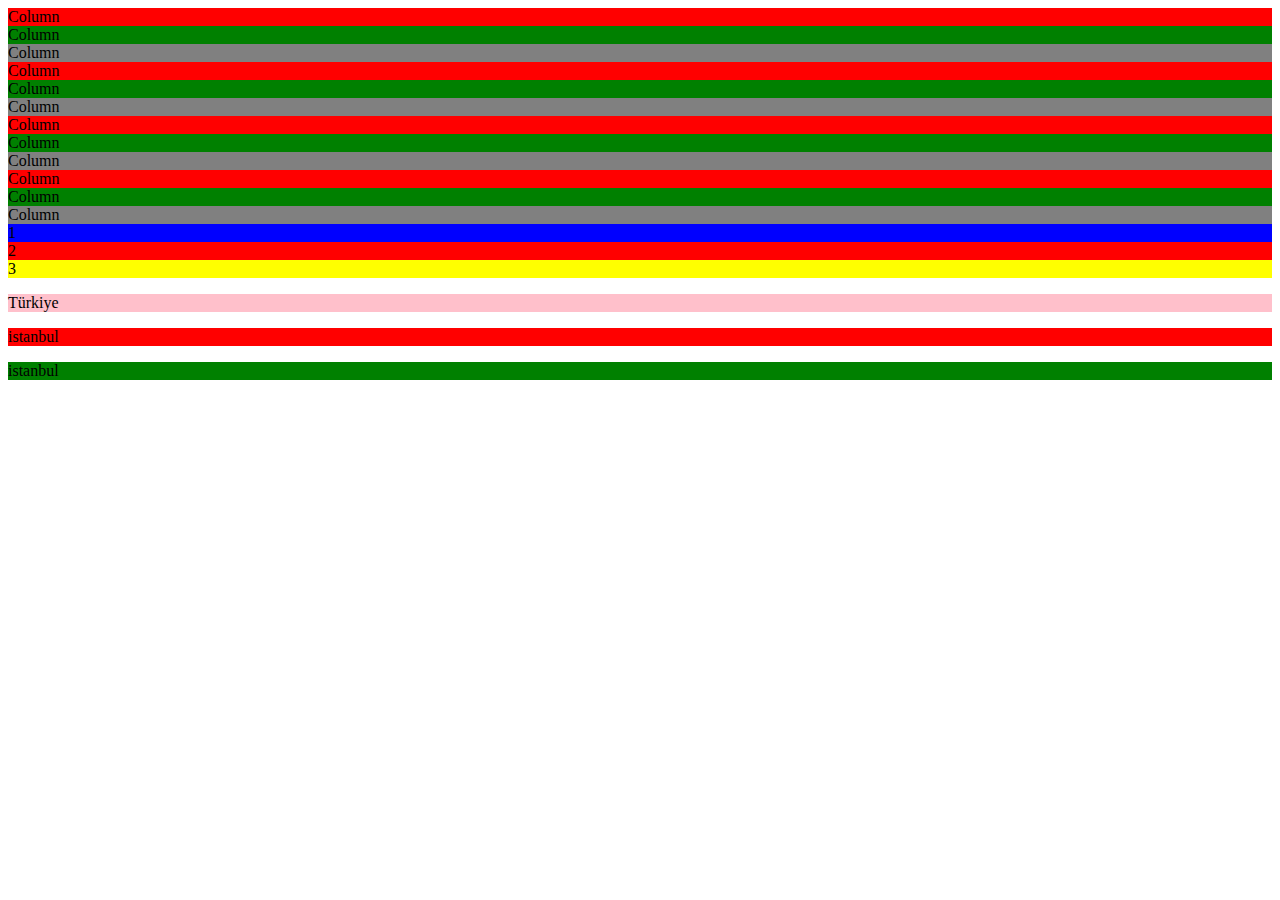
<file: gereksiz/index.html>
<!doctype html>
<html lang="en">

<head>
 <meta charset="utf-8">
 <meta name="viewport" content="width=device-width, initial-scale=1">
 <title>Bootstrap demo</title>
 <link href="https://cdn.jsdelivr.net/npm/bootstrap@5.2.0-beta1/dist/css/bootstrap.min.css" rel="stylesheet"
  integrity="sha384-0evHe/X+R7YkIZDRvuzKMRqM+OrBnVFBL6DOitfPri4tjfHxaWutUpFmBp4vmVor" crossorigin="anonymous">
</head>

<body>
 <div class="container-fluid">
  <div class="container">
   <div class="row ">
    <div style="background-color: red;" class="col-1">
     Column
    </div>
    <div style="background-color: green;" class="col-1">
     Column
    </div>
    <div style="background-color: grey;" class="col-1">
     Column
    </div>
    <div style="background-color: red;" class="col-1">
     Column
    </div>
    <div style="background-color: green;" class="col-1">
     Column
    </div>
    <div style="background-color: grey;" class="col-1">
     Column
    </div>
    <div style="background-color: red;" class="col-1">
     Column
    </div>
    <div style="background-color: green;" class="col-1">
     Column
    </div>
    <div style="background-color: grey;" class="col-1">
     Column
    </div>
    <div style="background-color: red;" class="col-1">
     Column
    </div>
    <div style="background-color: green;" class="col-1">
     Column
    </div>
    <div style="background-color: grey;" class="col-1">
     Column
    </div>
   </div>


  </div>

  <div class="container">
   <div class="row">
    <!-- sıralama küçükten büyüğe olacak -->
    <div style="background-color: blue;" class="col-12 col-sm-6 col-md-8 col-lg-12 col-xxl-9">
     1
    </div>

    <!-- order: sıralama için -->
    <div style="background-color: red;" class="col-12 col-sm-6 col-md-4 col-lg-12 col-xxl-3 order-3 order-md-2">
     2
    </div>
    <div style="background-color: yellow;" class="col-12 col-sm-6 col-md-4 order-2 order-md-3">
     3
    </div>
   </div>

   <div class="row" style="height: 300px;">
    <div style="background:pink;" class="d-flex align-items-start col-4 h-100">
     <p class="mb-0">Türkiye</p>
    </div>
    
    <div style="background:red;" class="d-flex justify-content-center align-items-center col-4 h-100">
     <p class="mb-0">istanbul</p>
    </div>

    <div style="background:green;" class="d-flex align-items-end col-4 h-100">
     <p class="mb-0">istanbul</p>
    </div>

   </div>
  </div>

 </div>
</body>

</html>
</file>
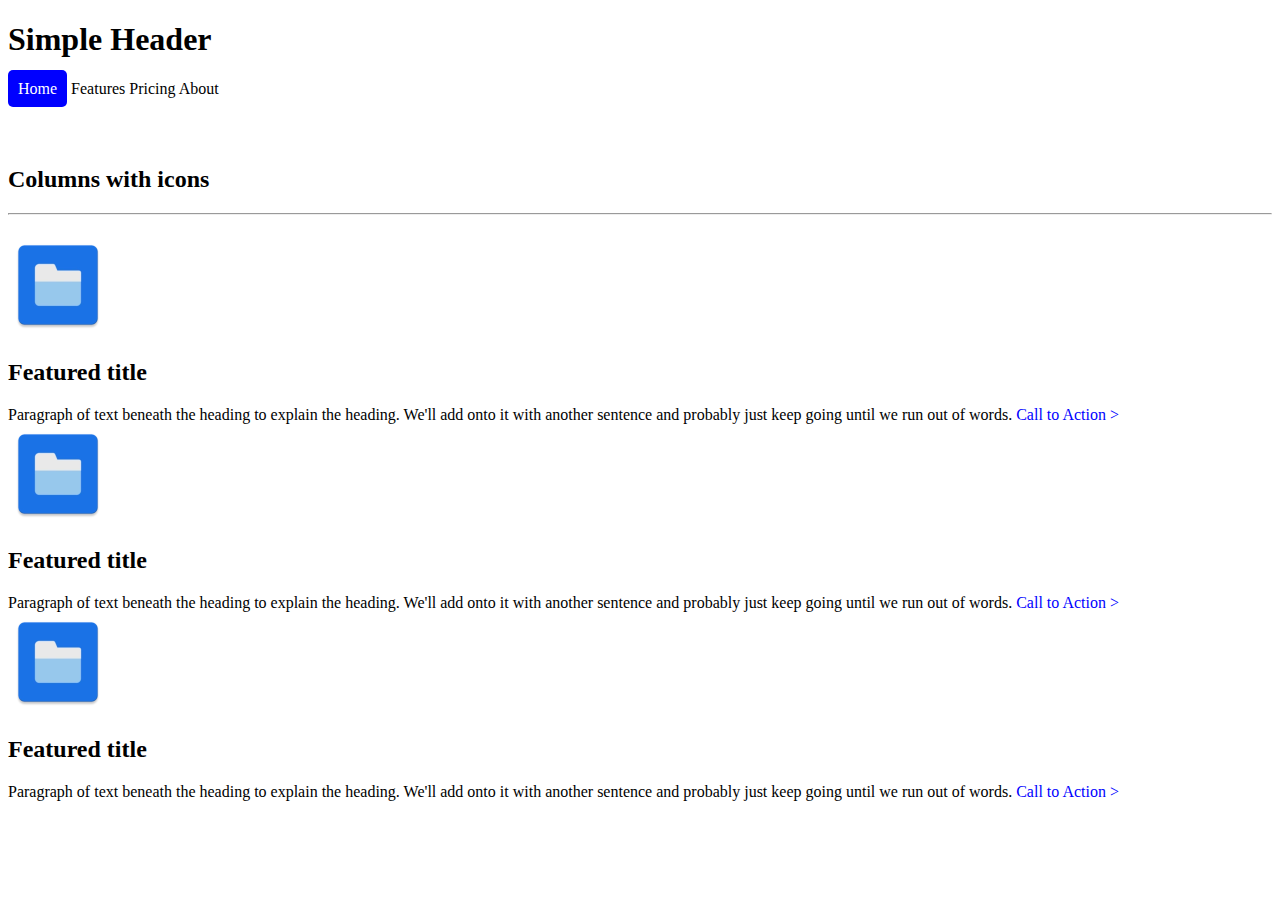
<file: bootstrap-test.html>
<!doctype html>
<html lang="en">

<head>
  <meta charset="utf-8">
  <meta name="viewport" content="width=device-width, initial-scale=1">
  <title>Bootstrap demo</title>

  <link href="https://cdn.jsdelivr.net/npm/bootstrap@5.2.0-beta1/dist/css/bootstrap.min.css" rel="stylesheet"
    integrity="sha384-0evHe/X+R7YkIZDRvuzKMRqM+OrBnVFBL6DOitfPri4tjfHxaWutUpFmBp4vmVor" crossorigin="anonymous">

  <style>
    a {
      text-decoration: none;
      color: black;
    }


    .active {
      padding: 10px;
      border-radius: 5px;
      color: white;
      background-color: blue;
    }

    .b-example-divider {
      height: 3rem;
    }

    .bi {
      width: 100px;
      height: 100px;
    }

    .bt{
      width: 50px;
      height: 50px;
      position: absolute;
    }

    .colwithico {
      margin-top: 20px;
    }

    .colwithico a {
      color: blue;
    }

    @media (max-width: 768px) {
      .row h1{
        text-align: center;
      }
    }
  </style>
</head>

<body>
  <div class="container-fluid">
    <div class="container">
      <div class="row">
        <!-- sıralama küçükten büyüğe olacak -->
        <div class="col-12 col-sm-6 col-md-8 col-lg-12 col-xxl-7">
          <h1>Simple Header</h1>
        </div>

        <!-- order: sıralama için -->
        <div class="d-flex col-12 col-sm-6 col-md-4 col-lg-12 col-xxl-5 justify-content-end align-items-center">
          <a class="me-3 active" href="">Home</a>
          <a class="me-3" href="">Features</a>
          <a class="me-3" href="">Pricing</a>
          <a class="me-3" href="">About</a>
        </div>
      </div>
      <div class="b-example-divider"></div>
      <div>

        <div class="col-12 col-sm-6 col-md-8 col-lg-12 col-xxl-7">
          <h2>Columns with icons</h2>
        </div>
        <hr>

        <div class="colwithico row" style="height: 407px;">
          <div class="d-flex flex-column align-items-start col-4 h-100">
              <img class="bi" src="resimler/dosya.jpg" alt="">
            <h2>Featured title</h2>
            <span>Paragraph of text beneath the heading to explain the heading. We'll add onto it with another sentence
              and probably just
              keep going until we run out of words.</span>
            <a class="icon-link d-inline-flex align-items-center pt-4" href="#">Call to Action ></a>
          </div>

          <div class="d-flex flex-column align-items-start col-4 h-100">

              <img class="bi" src="resimler/dosya.jpg" alt="">
            <h2>Featured title</h2>
            <span>Paragraph of text beneath the heading to explain the heading. We'll add onto it with another sentence
              and
              probably just
              keep going until we run out of words.</span>
            <a class="icon-link d-inline-flex align-items-center pt-4" href="#">Call to Action ></a>
          </div>

          <div class="d-flex flex-column align-items-start col-4 h-100">

            <img class="bi" src="resimler/dosya.jpg" alt="">
            <h2>Featured title</h2>
            <span>Paragraph of text beneath the heading to explain the heading. We'll add onto it with another sentence
              and
              probably just
              keep going until we run out of words.</span>
            <a class="icon-link d-inline-flex align-items-center pt-4" href="#">Call to Action ></a>
            
          </div>
        </div>
      </div>
    </div>
</body>

</html>
</file>
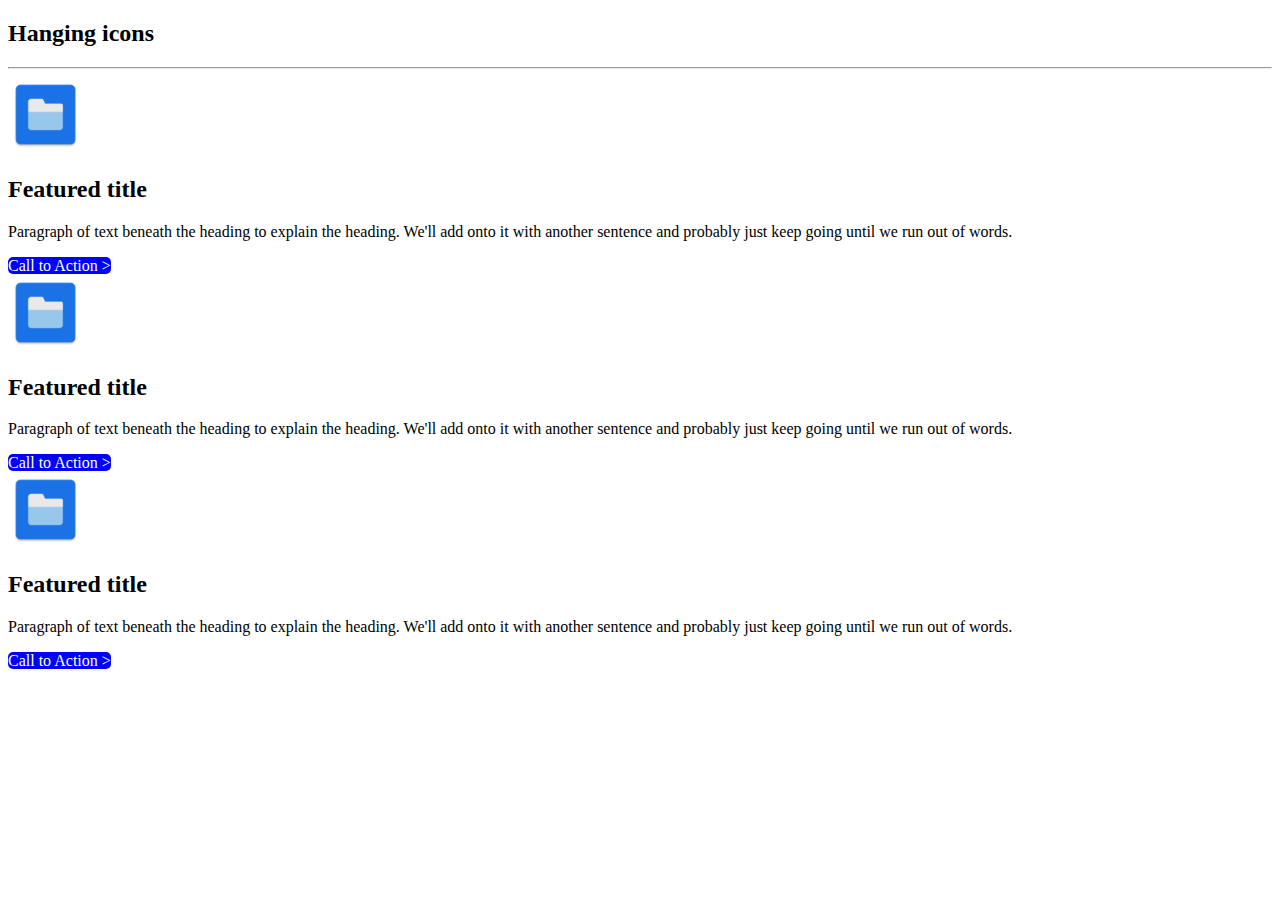
<file: bootstrap-test2.html>
<!doctype html>
<html lang="en">

<head>
 <meta charset="utf-8">
 <meta name="viewport" content="width=device-width, initial-scale=1">
 <title>Bootstrap demo2</title>

 <link href="https://cdn.jsdelivr.net/npm/bootstrap@5.2.0-beta1/dist/css/bootstrap.min.css" rel="stylesheet"
  integrity="sha384-0evHe/X+R7YkIZDRvuzKMRqM+OrBnVFBL6DOitfPri4tjfHxaWutUpFmBp4vmVor" crossorigin="anonymous">

  <style>
    a {
      text-decoration: none;
      color: black;
    }

    .active {
      border-radius: 5px;
      color: white;
      background-color: blue;
    }

   .bt{
    height: 75px;
    width: 75px;
   }
  </style>
</head>

<body>

 <div class="container-fluid">
  <h2>Hanging icons</h2>
  <hr>
   <div class="row" style="height: 300px;">

    <div class="d-flex align-items-start col-4 h-100">
     <div class="col-2">
      <img class="bt" src="resimler/dosya.jpg" alt="">
     </div>
     <div class="">
      <h2>Featured title</h2>
      <p>Paragraph of text beneath the heading to explain the heading. We'll add onto it with another sentence and probably just
      keep going until we run out of words.</p>
      <a class="icon-link d-inline-flex justify-content-center p-2  active" href="#">Call to Action ></a>
     </div>
    </div>
   
    <div class="d-flex align-items-start col-4 h-100">
     <div class="col-2">
      <img class="bt" src="resimler/dosya.jpg" alt="">
     </div>
     <div class="">
      <h2>Featured title</h2>
      <p>Paragraph of text beneath the heading to explain the heading. We'll add onto it with another sentence and probably
       just
       keep going until we run out of words.</p>
      <a class="icon-link d-inline-flex justify-content-center p-2 active" href="#">Call to Action ></a>
     </div>
    </div>
   
    <div class="d-flex align-items-start col-4 h-100">
     <div class="col-2">
      <img class="bt" src="resimler/dosya.jpg" alt="">
     </div>
     <div class="">
      <h2>Featured title</h2>
      <p>Paragraph of text beneath the heading to explain the heading. We'll add onto it with another sentence and probably
       just
       keep going until we run out of words.</p>
      <a class="icon-link d-inline-flex justify-content-center p-2 active" href="#">Call to Action ></a>
     </div>
    </div>

    
   
   </div>
 </div>

</body>

</html>
</file>
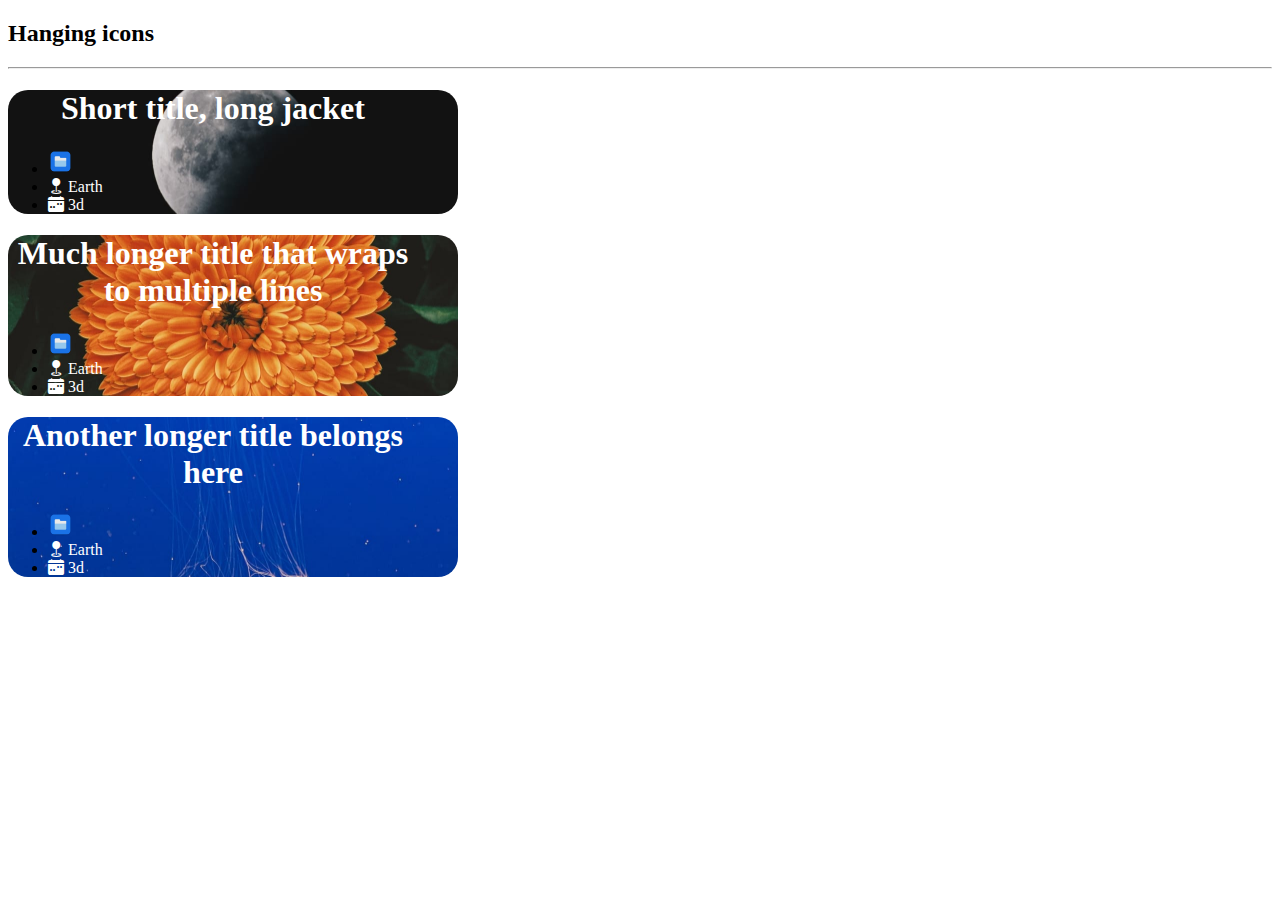
<file: bootstrap-test3.html>
<!doctype html>
<html lang="en">

<head>
 <meta charset="utf-8">
 <meta name="viewport" content="width=device-width, initial-scale=1">
 <title>Bootstrap demo3</title>

 <link href="https://cdn.jsdelivr.net/npm/bootstrap@5.2.0-beta1/dist/css/bootstrap.min.css" rel="stylesheet"
  integrity="sha384-0evHe/X+R7YkIZDRvuzKMRqM+OrBnVFBL6DOitfPri4tjfHxaWutUpFmBp4vmVor" crossorigin="anonymous">
 <link rel="stylesheet" href="https://cdn.jsdelivr.net/npm/bootstrap-icons@1.7.2/font/bootstrap-icons.css">
 <style>
  .a,
  .b,
  .c {
   border-radius: 20px;
   width: 450px;
   background-repeat: no-repeat;
   background-position: center center;
   background-size: cover;
  }

  .a {
   background-image: url(resimler/unsplash-photo-1.jpg);
  }

  .b {
   background-image: url(resimler/unsplash-photo-2.jpg);
  }

  .c {
   background-image: url(resimler/unsplash-photo-3.jpg);
  }

  h1 {
   align-items: center;
   text-align: center;
   width: 400px;
   color: white
  }

  .container-fluid img {
   border-radius: 20px;
   height: 25px;
  }

  .white-color {
   color: white
  }

  .textt {
   padding-left: 5px;
  }
 </style>
</head>

<body>

 <div class="container-fluid">
  <h2>Hanging icons</h2>
  <hr>
  <div class="m-4 row" style="height: 288px;">

   <div class="a d-flex flex-column col-4 h-100">

    <h1 class="textt pt-5 mt-5 fw-bold">Short title, long jacket</h1>

    <ul class="d-flex list-unstyled mt-auto">
     <li class="me-auto">
      <img src="resimler/dosya.jpg" alt="">
     </li>
     <li class="d-flex align-items-center me-3">
      <span class=" bi-geo-fill white-color"> Earth </span>
     </li>
     <li class="d-flex align-items-center">
      <span class="bi bi-calendar-week-fill white-color"> 3d</span>
     </li>
    </ul>
   </div>

   <div class="b d-flex flex-column col-4 h-100 mx-5">
   
    <h1 class="textt pt-5 mt-5 fw-bold">Much longer title that wraps to multiple lines</h1>
   
    <ul class="d-flex list-unstyled mt-auto">
     <li class="me-auto">
      <img src="resimler/dosya.jpg" alt="">
     </li>
     <li class="d-flex align-items-center me-3">
      <span class=" bi-geo-fill white-color"> Earth </span>
     </li>
     <li class="d-flex align-items-center">
      <span class="bi bi-calendar-week-fill white-color"> 3d</span>
     </li>
    </ul>
   </div>

   <div class="c d-flex flex-column col-4 h-100">

    <h1 class="textt pt-5 mt-5  fw-bold">Another longer title belongs here</h1>

    <ul class="d-flex list-unstyled mt-auto">
     <li class="me-auto">
      <img src="resimler/dosya.jpg" alt="">
     </li>
     <li class="d-flex align-items-center me-3">
      <span class=" bi-geo-fill white-color"> Earth </span>
     </li>
     <li class="d-flex align-items-center">
      <span class="bi bi-calendar-week-fill white-color"> 3d</span>
     </li>
    </ul>
   </div>
  </div>
 </div>

</body>

</html>
</file>
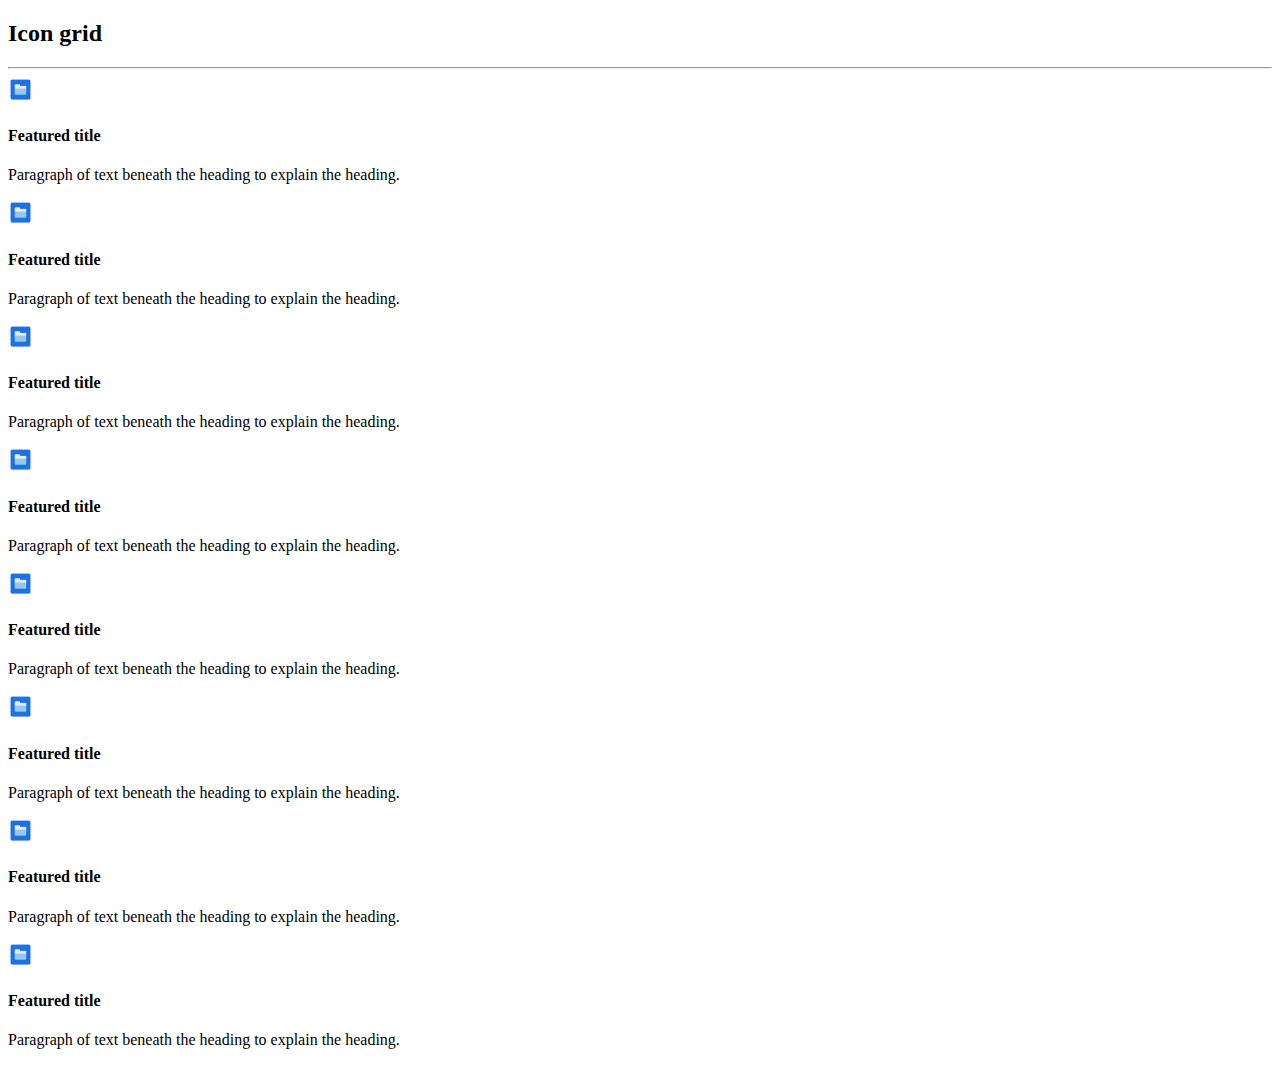
<file: bootstrap-test4.html>
<!doctype html>
<html lang="en">

<head>
 <meta charset="utf-8">
 <meta name="viewport" content="width=device-width, initial-scale=1">
 <title>Bootstrap demo4</title>

 <link href="https://cdn.jsdelivr.net/npm/bootstrap@5.2.0-beta1/dist/css/bootstrap.min.css" rel="stylesheet"
  integrity="sha384-0evHe/X+R7YkIZDRvuzKMRqM+OrBnVFBL6DOitfPri4tjfHxaWutUpFmBp4vmVor" crossorigin="anonymous">

 <link rel="stylesheet" href="https://cdn.jsdelivr.net/npm/bootstrap-icons@1.7.2/font/bootstrap-icons.css">

 <style>
  .bt {
   height: 25px;
  }
 </style>
</head>

<body>
 <div class="container-fluid">
  <div class="container">
   <h2>Icon grid</h2>
   <hr>
   <div class="row ">
    <div style="background-color: white;" class="d-flex align-items-start col-3 h-100">
     <div style="background-color: white;" class="col-1">
      <img class="bt" src="resimler/dosya.jpg" alt="">
     </div>
     <div style="background-color: white;" class="">
      <h4>Featured title</h4>
      <p>Paragraph of text beneath the heading to explain the heading.</p>
     </div>
    </div>
    <div style="background-color: white;" class="d-flex align-items-start col-3 h-100">
     <div style="background-color: white;" class="col-1">
      <img class="bt" src="resimler/dosya.jpg" alt="">
     </div>
     <div style="background-color: white;" class="">
      <h4>Featured title</h4>
      <p>Paragraph of text beneath the heading to explain the heading.</p>
     </div>
    </div>
    <div style="background-color: white;" class="d-flex align-items-start col-3 h-100">
     <div style="background-color: white;" class="col-1">
      <img class="bt" src="resimler/dosya.jpg" alt="">
     </div>
     <div style="background-color: white;" class="">
      <h4>Featured title</h4>
      <p>Paragraph of text beneath the heading to explain the heading.</p>
     </div>
    </div>
    <div style="background-color: white;" class="d-flex align-items-start col-3 h-100">
     <div style="background-color: white;" class="col-1">
      <img class="bt" src="resimler/dosya.jpg" alt="">
     </div>
     <div style="background-color: white;" class="">
      <h4>Featured title</h4>
      <p>Paragraph of text beneath the heading to explain the heading.</p>
     </div>
    </div>
    <div style="background-color: white;" class="d-flex align-items-start col-3 h-100">
     <div style="background-color: white;" class="col-1">
      <img class="bt" src="resimler/dosya.jpg" alt="">
     </div>
     <div style="background-color: white;" class="">
      <h4>Featured title</h4>
      <p>Paragraph of text beneath the heading to explain the heading.</p>
     </div>
    </div>
    <div style="background-color: white;" class="d-flex align-items-start col-3 h-100">
     <div style="background-color: white;" class="col-1">
      <img class="bt" src="resimler/dosya.jpg" alt="">
     </div>
     <div style="background-color: white;" class="">
      <h4>Featured title</h4>
      <p>Paragraph of text beneath the heading to explain the heading.</p>
     </div>
    </div>
    <div style="background-color: white;" class="d-flex align-items-start col-3 h-100">
     <div style="background-color: white;" class="col-1">
      <img class="bt" src="resimler/dosya.jpg" alt="">
     </div>
     <div style="background-color: white;" class="">
      <h4>Featured title</h4>
      <p>Paragraph of text beneath the heading to explain the heading.</p>
     </div>
    </div>
    <div style="background-color: white;" class="d-flex align-items-start col-3 h-100">
     <div style="background-color: white;" class="col-1">
      <img class="bt" src="resimler/dosya.jpg" alt="">
     </div>
     <div style="background-color: white;" class="">
      <h4>Featured title</h4>
      <p>Paragraph of text beneath the heading to explain the heading.</p>
     </div>
    </div>

   </div>
  </div>
 </div>
</body>

</html>
</file>
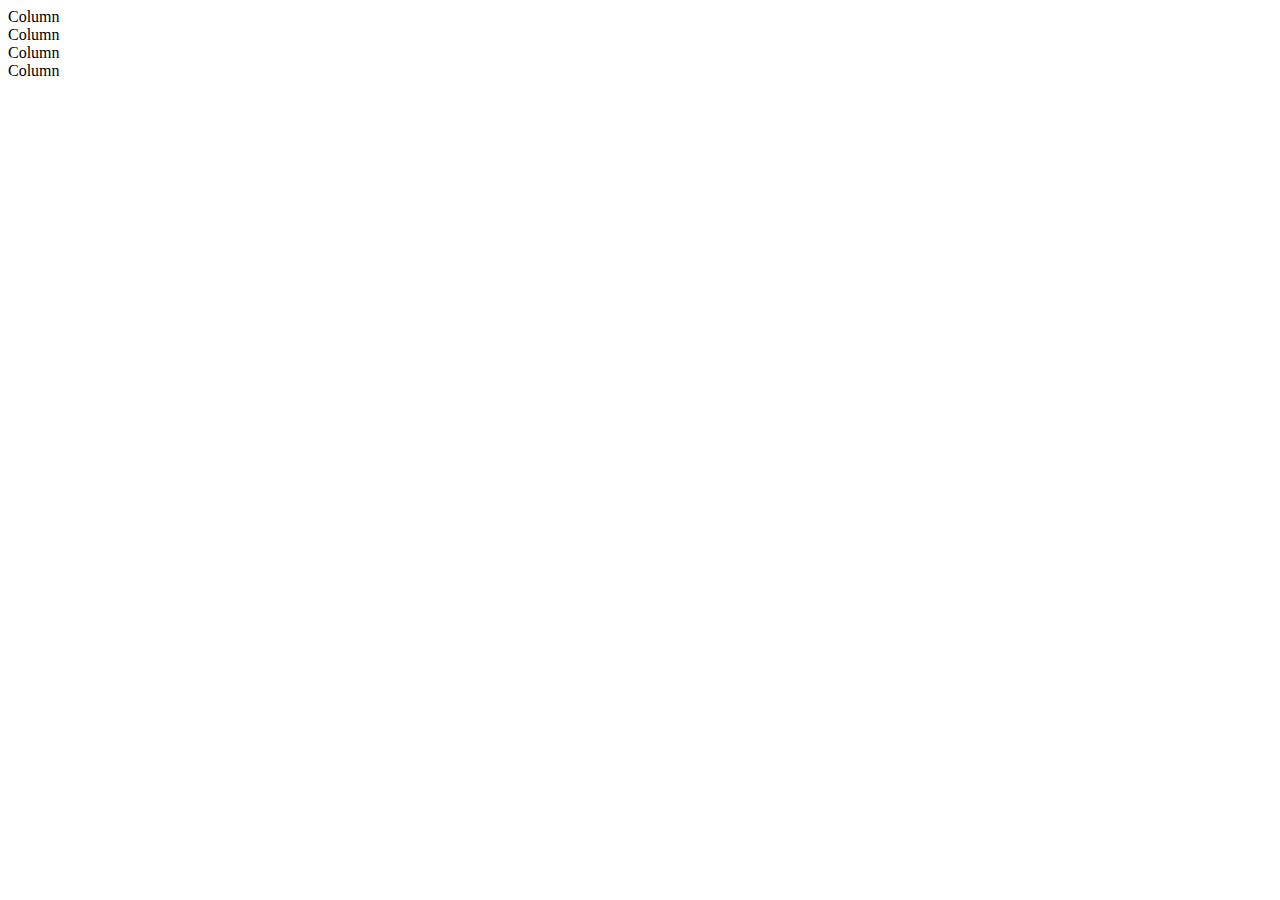
<file: test.html>
<!doctype html>
<html lang="en">

<head>
 <meta charset="utf-8">
 <meta name="viewport" content="width=device-width, initial-scale=1">
 <title>Bootstrap demo</title>

 <link href="https://cdn.jsdelivr.net/npm/bootstrap@5.2.0-beta1/dist/css/bootstrap.min.css" rel="stylesheet"
  integrity="sha384-0evHe/X+R7YkIZDRvuzKMRqM+OrBnVFBL6DOitfPri4tjfHxaWutUpFmBp4vmVor" crossorigin="anonymous">
</head>
<body>

<div class="container text-center">
 <div class="row row-cols-1">
  <div class="col">Column</div>
  <div class="col">Column</div>
  <div class="col">Column</div>
  <div class="col">Column</div>
 </div>
</div>

</body>
</html>
</file>
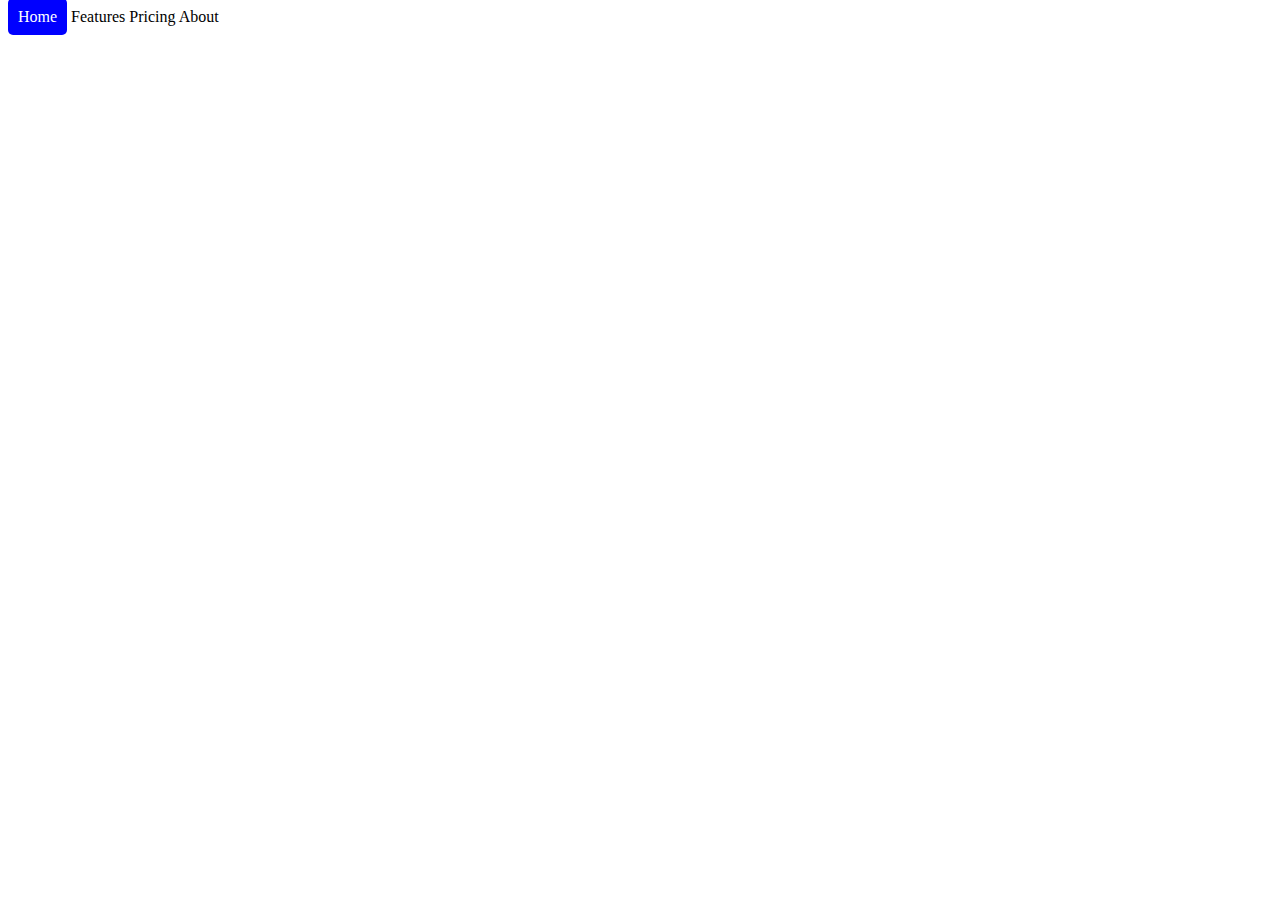
<file: gereksiz/index2.html>
<!doctype html>
<html lang="en">

<head>
 <meta charset="utf-8">
 <meta name="viewport" content="width=device-width, initial-scale=1">
 <title>Bootstrap demo</title>
 <link href="https://cdn.jsdelivr.net/npm/bootstrap@5.2.0-beta1/dist/css/bootstrap.min.css" rel="stylesheet"
  integrity="sha384-0evHe/X+R7YkIZDRvuzKMRqM+OrBnVFBL6DOitfPri4tjfHxaWutUpFmBp4vmVor" crossorigin="anonymous">

 <style>
  a {
   text-decoration: none;
   color: black;
  }

  .active {
   padding: 10px;
   border-radius: 5px;
   color: white;
   background-color: blue;
  }
 </style>
</head>

<body>
 <div class="container-fluid">
  <div class="container">
   <div class="row p-3">
    <!-- order: sıralama için -->
    <div
     class="d-flex col-12  justify-content-center align-items-center">
     <a class="me-3 active" href="">Home</a>
     <a class="me-3" href="">Features</a>
     <a class="me-3" href="">Pricing</a>
     <a class="me-3" href="">About</a>
    </div>
   </div>
  </div>
</body>

</html>
</file>
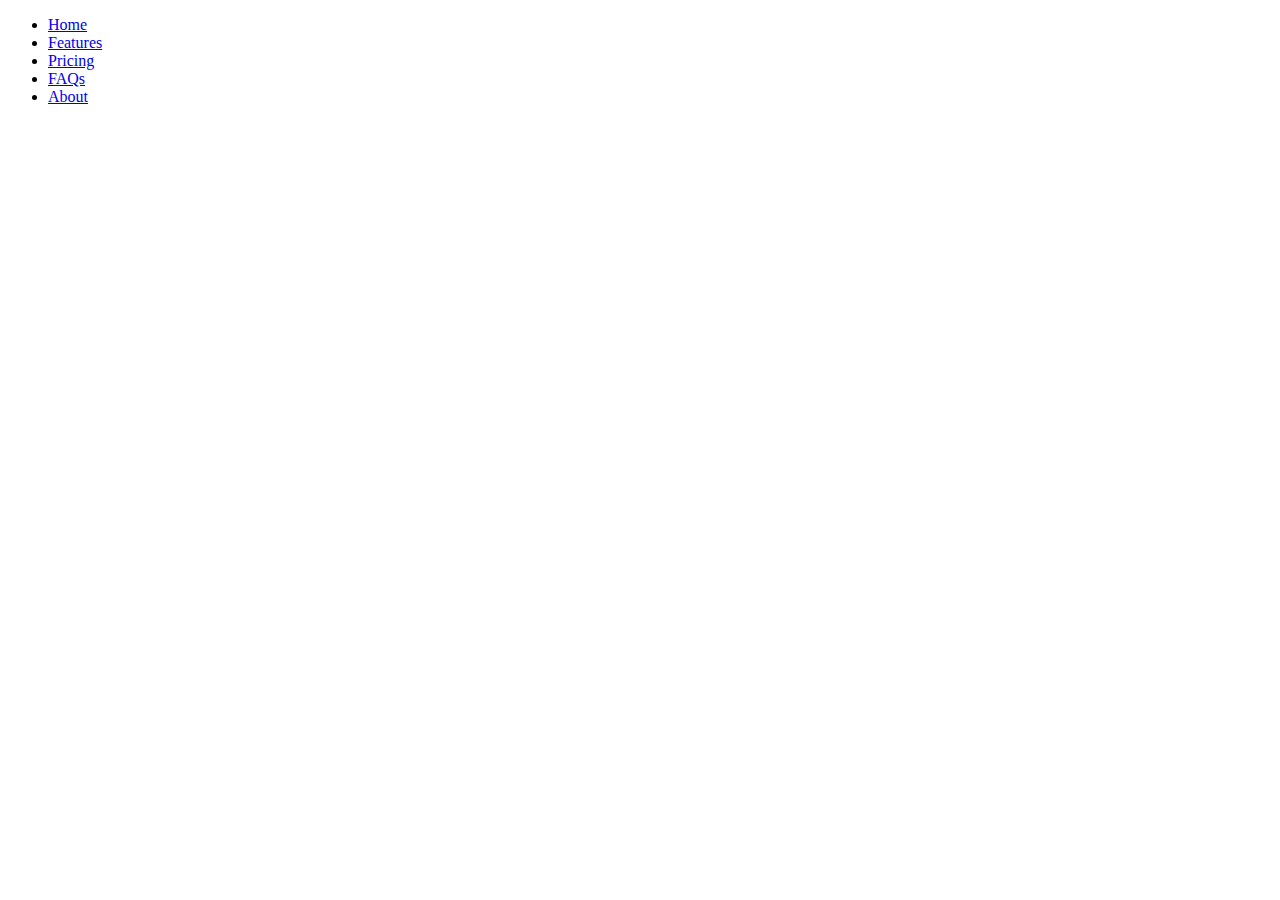
<file: gereksiz/index3.html>
<!doctype html>
<html lang="en">

<head>
 <meta charset="utf-8">
 <meta name="viewport" content="width=device-width, initial-scale=1">
 <title>Bootstrap demo</title>
 <link href="https://cdn.jsdelivr.net/npm/bootstrap@5.2.0-beta1/dist/css/bootstrap.min.css" rel="stylesheet"
  integrity="sha384-0evHe/X+R7YkIZDRvuzKMRqM+OrBnVFBL6DOitfPri4tjfHxaWutUpFmBp4vmVor" crossorigin="anonymous">
</head>

<body>
 <div class="container-fluid">
  <div class="container">
   <div class="row">
    <div class="d-flex justify-content-start">
     <ul class="nav nav-pills">
      <li class="nav-item">
       <a href="#" class="nav-link active">Home</a>
      </li>
      <li class="nav-item">
       <a href="#" class="nav-link">Features</a>
      </li>
      <li class="nav-item">
       <a href="#" class="nav-link">Pricing</a>
      </li>
      <li class="nav-item">
       <a href="#" class="nav-link">FAQs</a>
      </li>
      <li class="nav-item">
       <a href="#" class="nav-link">About</a>
      </li>
     </ul>
    </div>
</body>

</html>
</file>
